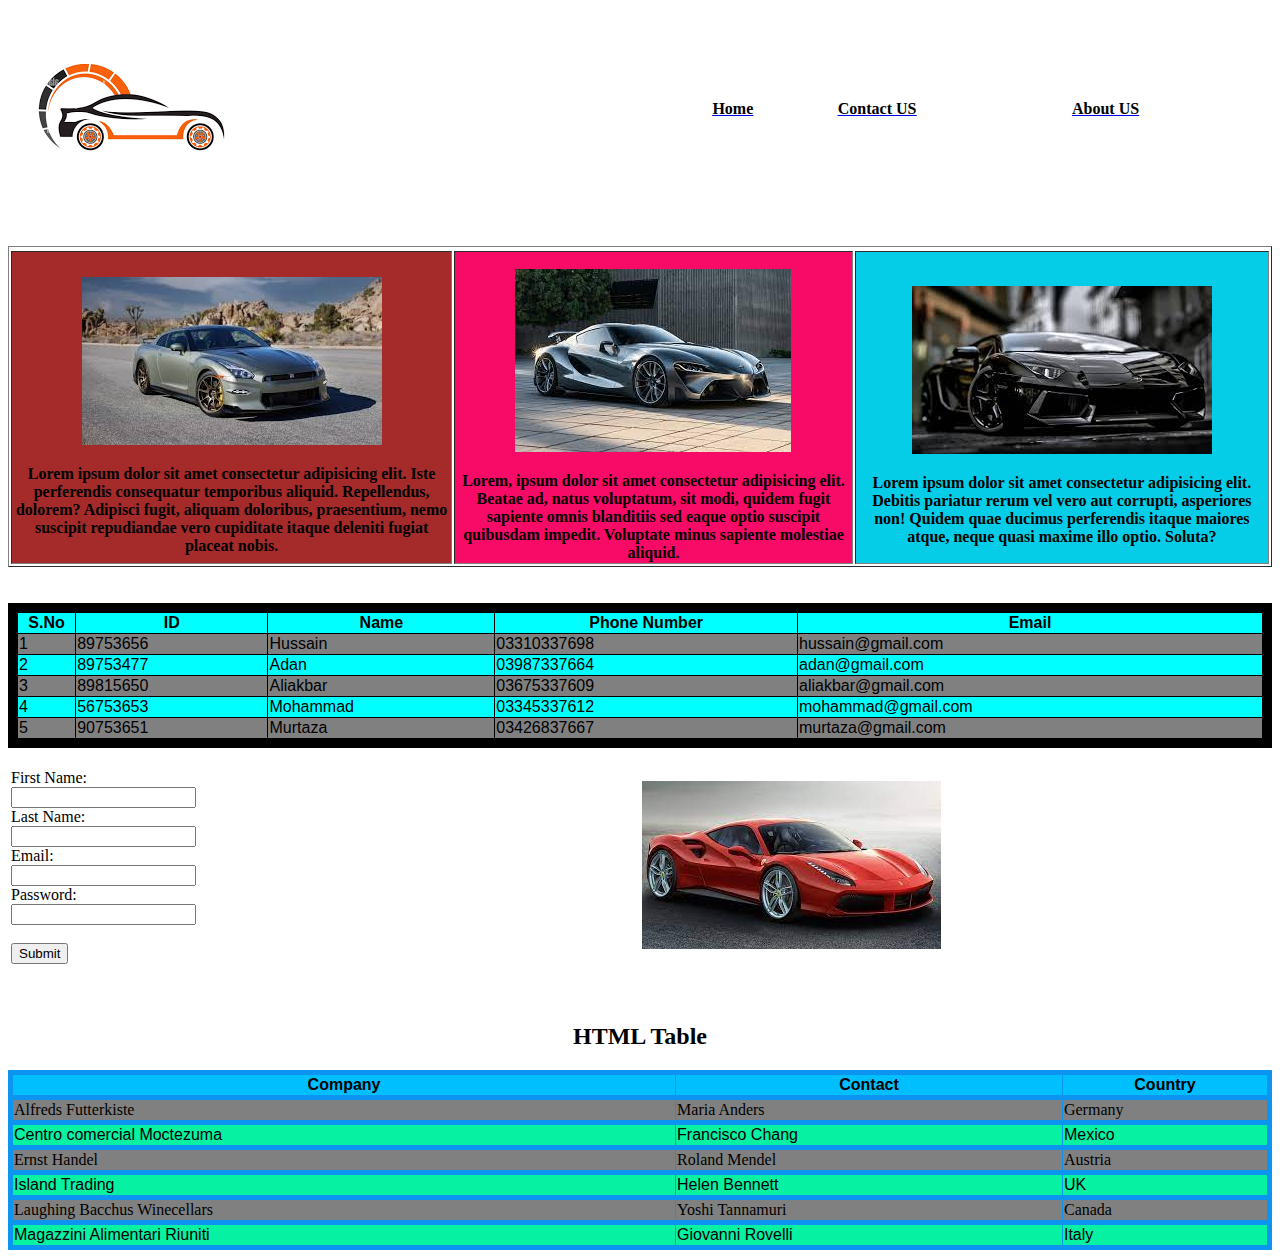
<file: HTML/index.html>
<!DOCTYPE html>
<html lang="en">
<head>
  <meta charset="UTF-8">
  <meta name="viewport" content="width=device-width, initial-scale=1.0">
  <title>My First WEb Page</title>
  <link rel="stylesheet" href="./CSS/style.css">
</head>
<body>
 <table style="width: 100%;">
  <td><img src="./images/logo.png"></td>
    <td><u><a href="Home.html"><h4 style="color: black;">Home</h4></a></u></td>
    <td><u><a href="Contact Us.html"><h4 style="color: black;">Contact US</h4></a></u></td>
    <td><u><a href="About Us.html"><h4 style="color: black;">About US</h4></a></u></td>
 </table>
  <br>
  <br>
  <table style="width: 100%;" border="1">
    <tr></tr>
    <th id="col"><p><img src="./images/GTR.jpeg"></p>Lorem ipsum dolor sit amet consectetur adipisicing elit. Iste perferendis consequatur temporibus aliquid. Repellendus, dolorem? Adipisci
       fugit, aliquam doloribus, praesentium, nemo suscipit repudiandae vero cupiditate itaque deleniti fugiat placeat nobis.</th>
    <th id="col2"><p></p><img src="./images/Supra.jpeg"></p>Lorem, ipsum dolor sit amet consectetur adipisicing elit. Beatae ad, natus voluptatum, sit modi, quidem fugit sapiente omnis blanditiis
       sed eaque optio suscipit quibusdam impedit. Voluptate minus sapiente molestiae aliquid.</th>
    <th id="col3"><p></p><img src="./images/lamborghini.jpeg"></p>Lorem ipsum dolor sit amet consectetur adipisicing elit. Debitis pariatur rerum vel vero aut corrupti, asperiores non! Quidem
       quae ducimus perferendis itaque maiores atque, neque quasi maxime illo optio. Soluta?</th>
  </tr>    
</table>
  <br>
  <br>
  <table id="table" border="1">
    <tr id="row">
      <th style="width: 5%;">S.No</th>
      <th>ID</th>
      <th>Name</th>
      <th>Phone Number</th>
      <th>Email</th>
      </tr>
      <tr id="row2">
        <td>1</td>
        <td>89753656</td>
        <td>Hussain</td>
        <td>03310337698</td>
        <td>hussain@gmail.com</td>
       </tr>
        <tr id="row">
          <td>2</td>
          <td>89753477</td>
          <td>Adan</td>
          <td>03987337664</td>
          <td>adan@gmail.com</td>
          </tr>
          <tr id="row2">
            <td>3</td>
            <td>89815650</td>
            <td>Aliakbar</td>
            <td>03675337609</td>
            <td>aliakbar@gmail.com</td>
           </tr>
            <tr id="row">
              <td >4</td>
              <td>56753653</td>
              <td>Mohammad</td>
              <td>03345337612</td>
              <td>mohammad@gmail.com</td>
             </tr>
              <tr id="row2">
                <td>5</td>
                <td>90753651</td>
                <td>Murtaza</td>
                <td>03426837667</td>
                <td>murtaza@gmail.com</td>
              </tr>
  </table>
  <br>
  <table style="width: 100%;">
    <tr>
   <td style="width: 50%;"><form>
        <label for="fname">First Name:</label><br>
        <input type="text"><br>
        <label for="lname">Last Name:</label><br>
        <input type="text"><br>
        <label for="Email">Email:</label><br>
        <input type="email"><br>
        <label for="Password">Password:</label><br>
        <input type="password"><br><br>
        <input type="submit"><br>
      </form>
    </td>
    <td style="width: 50%;"><img src="./images/Farrari.jpeg"></td>
    </tr>
    </table>
    <br><br>
      <center><h2>HTML Table</h2></center>

<table id="table2" border="1">
  <tr id="th">
    <th>Company</th>
    <th>Contact</th>
    <th>Country</th>
  </tr>
  <tr id="td2">
    <td>Alfreds Futterkiste</td>
    <td>Maria Anders</td>
    <td>Germany</td>
  </tr>
  <tr id="td">
    <td>Centro comercial Moctezuma</td>
    <td>Francisco Chang</td>
    <td>Mexico</td>
  </tr>
  <tr id="td2">
    <td>Ernst Handel</td>
    <td>Roland Mendel</td>
    <td>Austria</td>
  </tr>
  <tr id="td">
    <td>Island Trading</td>
    <td>Helen Bennett</td>
    <td>UK</td>
  </tr>
  <tr id="td2">
    <td>Laughing Bacchus Winecellars</td>
    <td>Yoshi Tannamuri</td>
    <td>Canada</td>
  </tr>
  <tr id="td">
    <td>Magazzini Alimentari Riuniti</td>
    <td>Giovanni Rovelli</td>
    <td>Italy</td>
  </tr>
</table>
</body>
</html>
</file>
<file: HTML/CSS/style.css>
#col {
  background-color: brown;
}
#col2 {
  background-color: rgb(247, 11, 102);
}
#col3 {
  background-color: rgb(5, 205, 231);
}
#col col2 col3 {
  font-family: Cambria, Cochin, Georgia, Times, "Times New Roman", serif;
}
#row {
  background-color: aqua;
}
#row2 {
  background-color: gray;
}
#table {
  border-collapse: collapse;
  border: 10px solid black;
  font-family: arial, sans-serif;
  width: 100%;
}
#table2 {
  font-family: "Franklin Gothic Medium", "Arial Narrow", Arial, sans-serif;
  width: 100%;
  border-collapse: collapse;
}
#th {
  text-align: center;
  background-color: deepskyblue;
}
#td {
  text-align: left;
  background-color: rgb(7, 241, 163);
  font-family: "Lucida Sans", "Lucida Sans Regular", "Lucida Grande",
    "Lucida Sans Unicode", Geneva, Verdana, sans-serif;
}
#td2 {
  text-align: left;
  background-color: grey;
  font-family: Georgia, "Times New Roman", Times, serif;
}
#table2,
#th,
#td,
#td2 {
  border: 5px solid #0c94f0;
}
</file>
